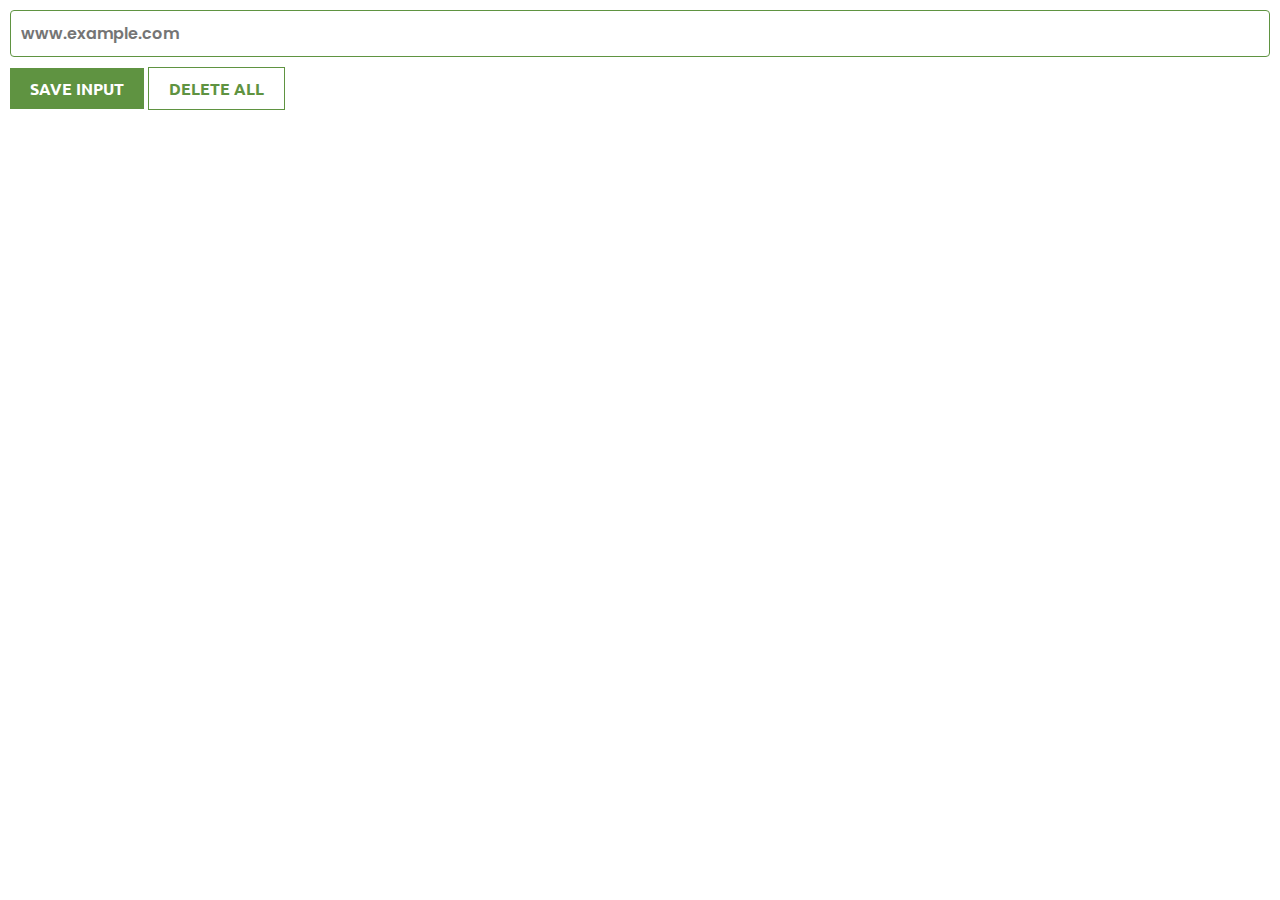
<file: index.html>
<!DOCTYPE html>
<html lang="en">

<head>
    <meta charset="UTF-8">
    <meta http-equiv="X-UA-Compatible" content="IE=edge">
    <meta name="viewport" content="width=device-width, initial-scale=1.0">
    <title>MycopyURLExtendtion</title>
    <link rel="stylesheet" href="s.css" type="text/css">
    <link rel="icon" href="./images/download.png">
</head>

<body>
    <input type="text" id="input" placeholder="www.example.com">
    <button id="btn-1">Save Input</button>
    <button id="Delete">delete all</button>
    <ul id="ulid"></ul>
    <script src="./s.js"></script>
</body>

</html>
</file>
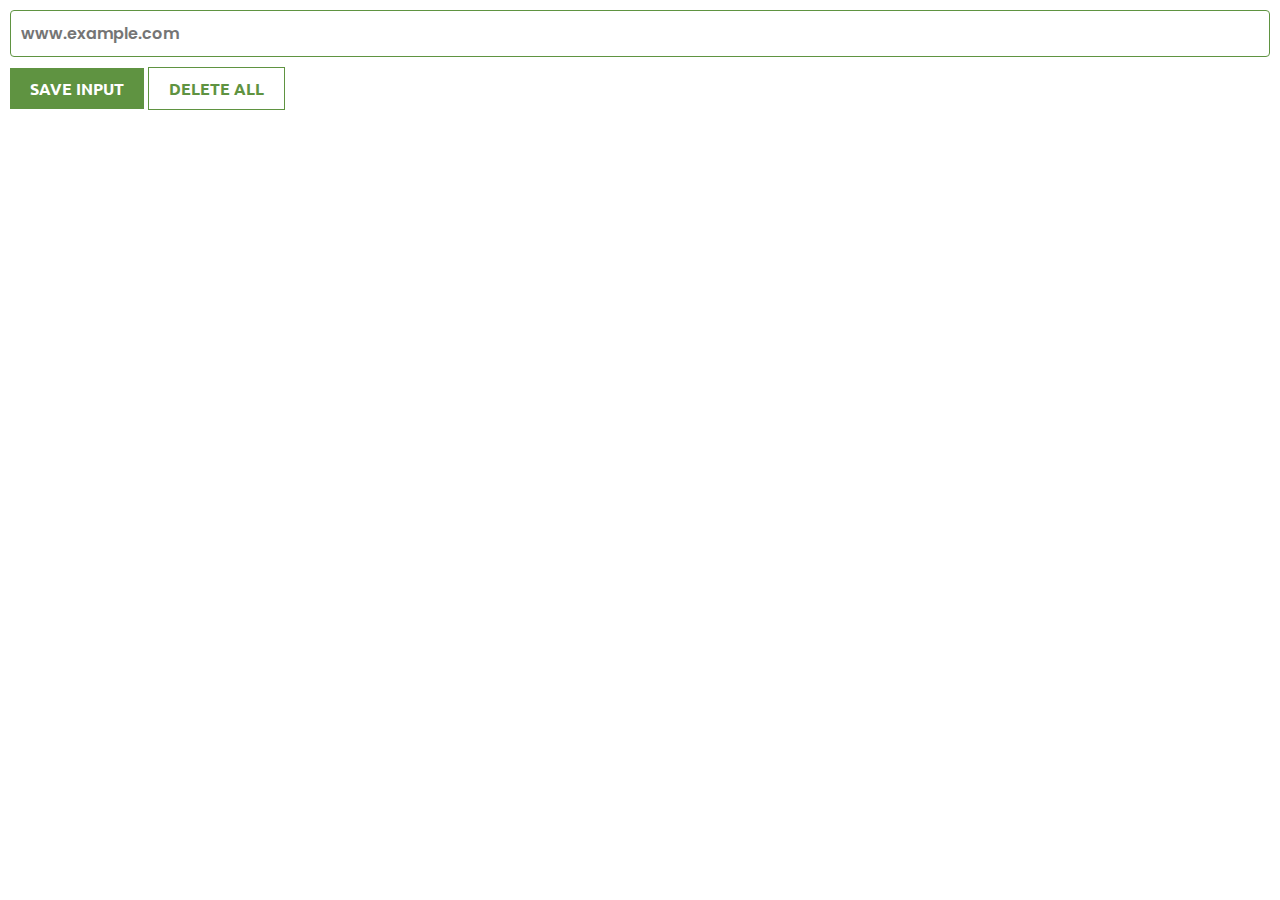
<file: my1/index.html>
<!DOCTYPE html>
<html lang="en">

<head>
    <meta charset="UTF-8">
    <meta http-equiv="X-UA-Compatible" content="IE=edge">
    <meta name="viewport" content="width=device-width, initial-scale=1.0">
    <title>MycopyURLExtendtion</title>
    <link rel="stylesheet" href="s.css" type="text/css">
    <link rel="icon" href="./images/download.png">
    <link rel="manifest" href="./manifeast.json">
</head>

<body>
    <input type="text" id="input" placeholder="www.example.com">
    <button id="btn-1">Save Input</button>
    <button id="Delete">delete all</button>
    <ul id="ulid"></ul>
    <script src="./s.js"></script>
</body>

</html>
</file>
<file: s.css>
@import url('https://fonts.googleapis.com/css2?family=Kolker+Brush&family=Poppins:wght@400;500;600;700&family=Ubuntu:wght@400;500;700&display=swap');

body {
    margin: 0px;
    padding: 10px;
    box-sizing: border-box;
    font-family: 'poppins', serif;
    overflow: hidden;
    min-width: 400px;
}

input {
    padding: 10px;
    font-size: 1rem;
    font-family: 'Poppins', sans-serif;
    border: 1px #5f9341 solid;
    font-weight: 600;
    width: 100%;
    border-radius: 4px;
    box-sizing: border-box;
}

input:focus {
    outline: none !important;
    border: 2px #5f9341 solid;
    border-radius: 4px;
}

#btn-1 {
    padding: 10px 20px;
    margin-top: 10px;
    background-color: #5f9341;
    color: #fff;
    font-size: 1em;
    border: none;
    text-transform: uppercase;
    font-weight: 700;
    font-family: 'Ubuntu', serif;
}

#Delete {
    padding: 10px 20px;
    margin-top: 10px;
    background-color: #fff;
    color: #5f9341;
    font-size: 1em;
    border: none;
    text-transform: uppercase;
    font-weight: 700;
    font-family: 'Ubuntu', serif;
    border: 1px #5f9341 solid;
}

ul {
    margin-top: 20px;
    padding: 0px;
}

ul li {
    margin-top: 5px;
    list-style: none;
}

ul li a {

    padding: 4px;
    color: #5f9341;
    font-size: 1.5rem;
    font-weight: 400;
    font-family: 'Ubuntu', serif;
}
</file>
<file: my1/s.css>
@import url('https://fonts.googleapis.com/css2?family=Kolker+Brush&family=Poppins:wght@400;500;600;700&family=Ubuntu:wght@400;500;700&display=swap');

body {
    margin: 0px;
    padding: 10px;
    box-sizing: border-box;
    font-family: 'poppins', serif;
    overflow: hidden;
    min-width: 400px;
}

input {
    padding: 10px;
    font-size: 1rem;
    font-family: 'Poppins', sans-serif;
    border: 1px #5f9341 solid;
    font-weight: 600;
    width: 100%;
    border-radius: 4px;
    box-sizing: border-box;
}

input:focus {
    outline: none !important;
    border: 2px #5f9341 solid;
    border-radius: 4px;
}

#btn-1 {
    padding: 10px 20px;
    margin-top: 10px;
    background-color: #5f9341;
    color: #fff;
    font-size: 1em;
    border: none;
    text-transform: uppercase;
    font-weight: 700;
    font-family: 'Ubuntu', serif;
}

#Delete {
    padding: 10px 20px;
    margin-top: 10px;
    background-color: #fff;
    color: #5f9341;
    font-size: 1em;
    border: none;
    text-transform: uppercase;
    font-weight: 700;
    font-family: 'Ubuntu', serif;
    border: 1px #5f9341 solid;
}

ul {
    margin-top: 20px;
    padding: 0px;
}

ul li {
    margin-top: 5px;
    list-style: none;
}

ul li a {

    padding: 4px;
    color: #5f9341;
    font-size: 1.5rem;
    font-weight: 400;
    font-family: 'Ubuntu', serif;
}
</file>
